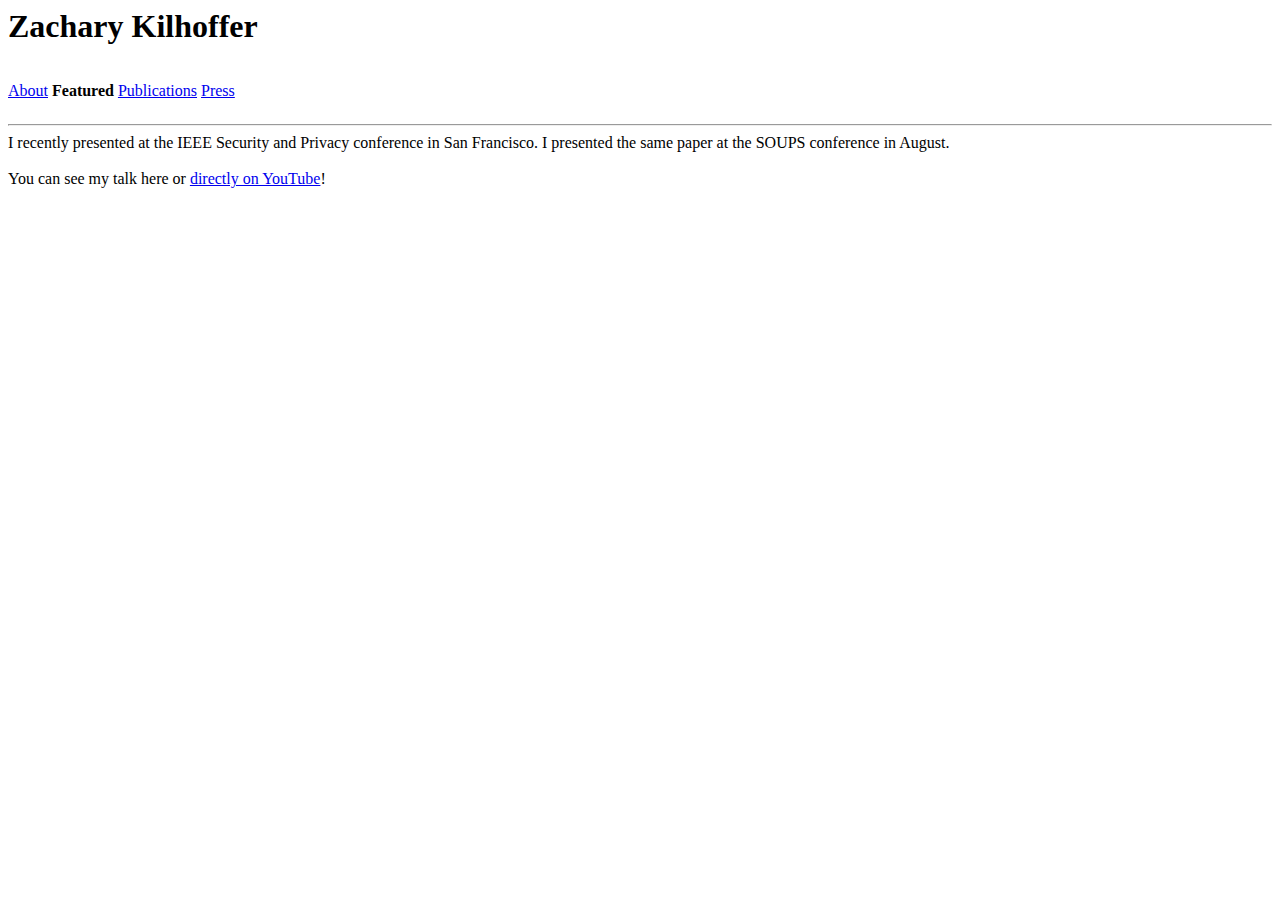
<file: featured.html>
<html>
<link rel="stylesheet" href="https://latex.now.sh/style.css">

<title>
  Zachary Kilhoffer: Featured
</title>
<h1>Zachary Kilhoffer</h1>

<!-- <div class="header">
  <p id="nav">
    <a href="index.html">About</a>
    <span><strong>Featured</strong></span>
    <a href="pubs.html">Publications</a>
    <a href="press.html">Press</a>
</div>
<hr>
</p> -->

<div class="header" style="display: flex; justify-content: space-between;">
  <p id="nav">
    <a href="index.html">About</a>
    <span><strong>Featured</strong></span>
    <a href="pubs.html">Publications</a>
    <a href="press.html">Press</a>
  </p>
</div>
<hr>



<body>

  <div id="main">

    I recently presented at the IEEE Security and Privacy conference in San Francisco.
    I presented the same paper at the SOUPS conference in August.
    <br><br>
    You can see my talk here or <a href="https://www.youtube.com/embed/{{ include.id }}">directly on YouTube</a>!
    <br><br>
    <!-- <iframe width="420" height="315" src="https://www.youtube.com/watch?v=rs7M0Ykyvjw">
    </iframe> -->
    <iframe width="560" height="315" src="https://www.youtube.com/embed/rs7M0Ykyvjw?si=3MBgCRzWqN42ZryI"
      title="YouTube video player" frameborder="0"
      allow="accelerometer; autoplay; clipboard-write; encrypted-media; gyroscope; picture-in-picture; web-share"
      allowfullscreen></iframe>

  </div>
</body>

</html>
<!-- include youtube.html id=rs7M0Ykyvjw -->
</file>
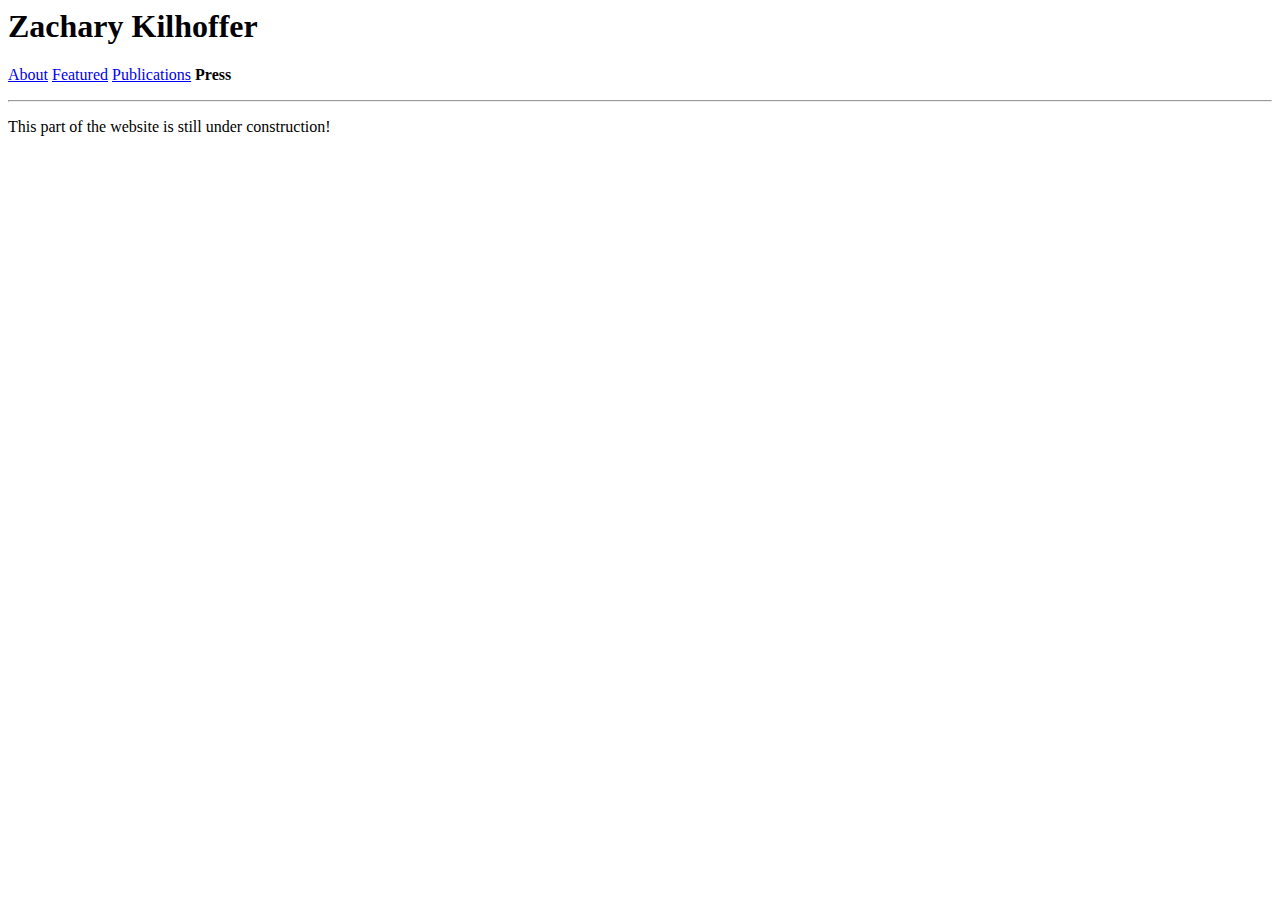
<file: press.html>
<html>
<link rel="stylesheet" href="https://latex.now.sh/style.css">

<title>Zachary Kilhoffer: Press</title>
<h1>Zachary Kilhoffer</h1>
<div class="header">
    <p id="nav">
        <a href="index.html">About</a>
        <a href="featured.html">Featured</a>
        <a href="pubs.html">Publications</a>
        <!-- <a href="cv.html">CV</a> -->
        <span><strong>Press</strong></span>
</div>
<hr>
</p>

<body>
    This part of the website is still under construction!

</body>

</html>
</file>
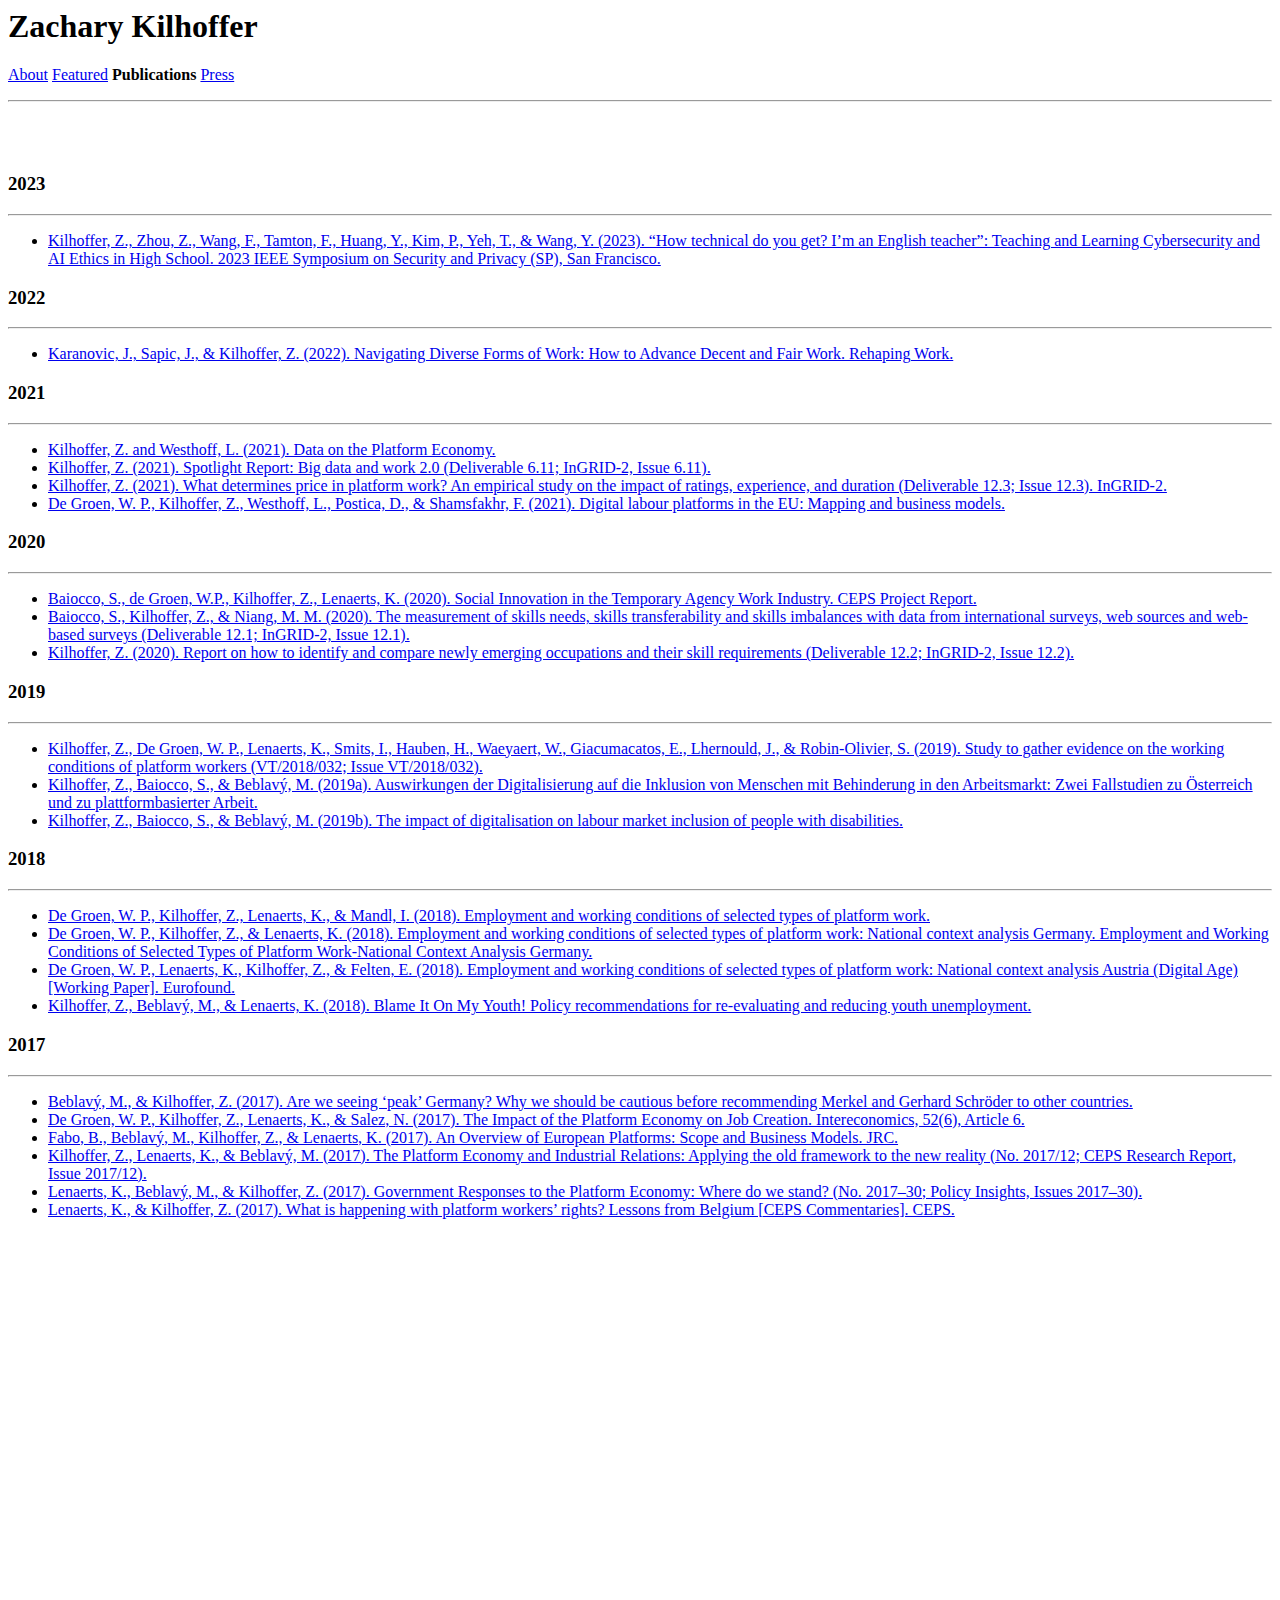
<file: pubs.html>
<html>
    <link rel="stylesheet" href="https://latex.now.sh/style.css">

    <title>
        Zachary Kilhoffer: Publications
    </title>
    <h1>Zachary Kilhoffer</h1>

    <div class="header">
        <p id="nav">
            <a href="index.html">About</a>
            <a href="featured.html">Featured</a>
            <span><strong>Publications</strong></span>
            <a href="press.html">Press</a>
    </div>
    <hr>
    </p>

    <body>

        <!-- The following research papers are a selection of my work. -->

        <br><br>
<!-- <h3>2023</h3>
<hr>
<a href="/PDFs/Kilhoffer_2021_What determines price in platform work.pdf"> Kilhoffer, Z., Zhou, Z., Wang, F., Tamton, F., Huang, Y., Kim, P., Yeh, T., & Wang, Y. (2023). “How technical do you get? I’m an English teacher”: Teaching and Learning Cybersecurity and AI Ethics in High School. 2023 IEEE Symposium on Security and Privacy (SP), San Francisco.</a> 

<h3>2022</h3>
<hr>
<a href="/PDFs/Fabo et al_2017_An overview of European Platforms- Scope and Business Models.pdf"> Karanovic, J., Sapic, J., & Kilhoffer, Z. (2022). NAVIGATING DIVERSE FORMS OF WORK: How to Advance Decent and Fair Work. Rehaping Work.</a> 

<h3>2021</h3>
<hr>
<a href="/PDFs/Kilhoffer et al_2017_The Platform Economy and Industrial Relations.pdf"> Kilhoffer, Z. (2021). Data on the Platform Economy.</a> 
<a href="/PDFs/Kilhoffer et al_2019_The impact of digitalisation on labour market inclusion of people with.pdf"> Kilhoffer, Z. (2021). Spotlight Report: Big data and work 2.0 (Deliverable 6.11; InGRID-2, Issue 6.11).</a> 
<a href="/PDFs/Kilhoffer et al_2023_How technical do you get.pdf"> Kilhoffer, Z. (2021). What determines price in platform work? An empirical study on the impact of ratings, experience, and duration (Deliverable 12.3; Issue 12.3). InGRID-2.</a> 
<a href="/PDFs/De Groen et al_2018_Employment and working conditions of selected types of platform work Germany.pdf"> De Groen, W. P., Kilhoffer, Z., Westhoff, L., Postica, D., & Shamsfakhr, F. (2021). Digital labour platforms in the EU: Mapping and business models.</a> 

<h3>2020</h3>
<hr>
<a href="/PDFs/Askitas et al_2018_Online Talent Platforms, Labour Market Intermediaries and the Changing World.pdf"> Baiocco, S., de Groen, W.P., Kilhoffer, Z., Lenaerts, K. (2020). Social Innovation in the Temporary Agency Work Industry. CEPS Project Report.</a> 
<a href="/PDFs/Baiocco et al_2020_Social Innovation in the Temporary Agency Work Industry.pdf"> Baiocco, S., Kilhoffer, Z., & Niang, M. M. (2020). The measurement of skills needs, skills transferability and skills imbalances with data from international surveys, web sources and web-based surveys (Deliverable 12.1; InGRID-2, Issue 12.1).</a> 
<a href="/PDFs/Karanovic et al_2022_NAVIGATING DIVERSE FORMS OF WORK.pdf"> Kilhoffer, Z. (2020). Report on how to identify and compare newly emerging occupations and their skill requirements (Deliverable 12.2; InGRID-2, Issue 12.2).</a> 

<h3>2019</h3>
<hr>
<a href="/PDFs/Kilhoffer_2021_Spotlight Report Big Data and Work 2.pdf"> Kilhoffer, Z., De Groen, W. P., Lenaerts, K., Smits, I., Hauben, H., Waeyaert, W., Giacumacatos, E., Lhernould, J., & Robin-Olivier, S. (2019). Study to gather evidence on the working conditions of platform workers (VT/2018/032; Issue VT/2018/032).</a> 
<a href="/PDFs/Kilhoffer et al. - 2019 - Study to gather evidence on the working condition.pdf"> [German] Kilhoffer, Z., Baiocco, S., & Beblavý, M. (2019a). Auswirkungen der Digitalisierung auf die Inklusion von Menschen mit Behinderung in den Arbeitsmarkt: Zwei Fallstudien zu Österreich und zu plattformbasierter Arbeit.</a> 
<a href="/PDFs/Kilhoffer et al. - Blame It On My Youth.pdf"> [English] Kilhoffer, Z., Baiocco, S., & Beblavý, M. (2019b). The impact of digitalisation on labour market inclusion of people with disabilities. </a> 

<h3>2018</h3>
<hr>
<a href="/PDFs/Beblavy_Kilhoffer_2017_Are we seeing ‘peak’ Germany.pdf"> De Groen, W. P., Kilhoffer, Z., & Lenaerts, K. (2018). Employment and working conditions of selected types of platform work: National context analysis Germany. Employment and Working Conditions of Selected Types of Platform Work-National Context Analysis Germany.</a> 
<a href="/PDFs/De Groen et al_2017_the impact of the platform economy on job creation.pdf"> De Groen, W. P., Kilhoffer, Z., Lenaerts, K., & Mandl, I. (2018). Employment and working conditions of selected types of platform work.</a> 
<a href="/PDFs/De Groen et al_2018_Employment and working conditions of selected types of platform work.pdf"> De Groen, W. P., Lenaerts, K., Kilhoffer, Z., & Felten, E. (2018). Employment and working conditions of selected types of platform work: National context analysis Austria (Digital Age) [Working Paper]. Eurofound.</a> 
<a href="/PDFs/Kilhoffer_2020_How to identify emerging occupations.pdf"> Kilhoffer, Z., Beblavý, M., & Lenaerts, K. (2018). Blame It On My Youth! Policy recommendations for re-evaluating and reducing youth unemployment.</a> 

<h3>2017</h3>
<hr>
<a href="/PDFs/Baiocco et al_2020_THE MEASUREMENT OF SKILLS.pdf"> Beblavý, M., & Kilhoffer, Z. (2017). Are we seeing ‘peak’ Germany? Why we should be cautious before recommending Merkel and Gerhard Schröder to other countries.</a> 
<a href="/PDFs/De Groen et al_2018_Employment and working conditions of selected types of platform work Austria.pdf"> De Groen, W. P., Kilhoffer, Z., Lenaerts, K., & Salez, N. (2017). The Impact of the Platform Economy on Job Creation. Intereconomics, 52(6), Article 6.</a> 
<a href="/PDFs/De Groen et al_2021_Digital labour platforms in the EU Mapping and Business models.pdf"> Fabo, B., Beblavý, M., Kilhoffer, Z., & Lenaerts, K. (2017). An Overview of European Platforms: Scope and Business Models. JRC.</a> 
<a href="/PDFs/Kilhoffer_2021_State of the Art Data on the Platform Economy.pdf"> Kilhoffer, Z., Lenaerts, K., & Beblavý, M. (2017). The Platform Economy and Industrial Relations: Applying the old framework to the new reality (No. 2017/12; CEPS Research Report, Issue 2017/12).</a> 
<a href="/PDFs/Lenaerts and Kilhoffer_2017_What is happening with platform workers’ rights - Lessons from Belgium .pdf"> Lenaerts, K., Beblavý, M., & Kilhoffer, Z. (2017). Government Responses to the Platform Economy: Where do we stand? (No. 2017–30; Policy Insights, Issues 2017–30).</a> 
<a href="/PDFs/Lenaerts et al_2017_Government Responses to the Platform Economy.pdf"> Lenaerts, K., & Kilhoffer, Z. (2017). What is happening with platform workers’ rights? Lessons from Belgium [CEPS Commentaries]. CEPS.</a>  -->

<h3>2023</h3>
<hr>
<ul>
    <li><a href="/PDFs/Kilhoffer et al_2023_How technical do you get.pdf"> Kilhoffer, Z., Zhou, Z., Wang, F., Tamton, F., Huang, Y., Kim, P., Yeh, T., & Wang, Y. (2023). “How technical do you get? I’m an English teacher”: Teaching and Learning Cybersecurity and AI Ethics in High School. 2023 IEEE Symposium on Security and Privacy (SP), San Francisco.</a></li>
</ul>

<h3>2022</h3>
<hr>
<ul>
    <li><a href="/PDFs/Karanovic et al_2022_NAVIGATING DIVERSE FORMS OF WORK.pdf"> Karanovic, J., Sapic, J., & Kilhoffer, Z. (2022). Navigating Diverse Forms of Work: How to Advance Decent and Fair Work. Rehaping Work.</a></li>
</ul>

<h3>2021</h3>
<hr>
<ul>
    <li><a href="/PDFs/Kilhoffer - 2021 - Data on the Platform Economy.pdf"> Kilhoffer, Z. and Westhoff, L. (2021). Data on the Platform Economy.</a></li>
    <li><a href="/PDFs/Kilhoffer_2021_Spotlight Report Big Data and Work 2.pdf"> Kilhoffer, Z. (2021). Spotlight Report: Big data and work 2.0 (Deliverable 6.11; InGRID-2, Issue 6.11).</a></li>
    <li><a href="/PDFs/Kilhoffer_2021_What determines price in platform work.pdf"> Kilhoffer, Z. (2021). What determines price in platform work? An empirical study on the impact of ratings, experience, and duration (Deliverable 12.3; Issue 12.3). InGRID-2.</a></li>
    <li><a href="/PDFs/De Groen et al_2021_Digital labour platforms in the EU Mapping and Business models.pdf"> De Groen, W. P., Kilhoffer, Z., Westhoff, L., Postica, D., & Shamsfakhr, F. (2021). Digital labour platforms in the EU: Mapping and business models.</a></li>
</ul>

<h3>2020</h3>
<hr>
<ul>
    <li><a href="/PDFs/Baiocco et al_2020_Social Innovation in the Temporary Agency Work Industry.pdf"> Baiocco, S., de Groen, W.P., Kilhoffer, Z., Lenaerts, K. (2020). Social Innovation in the Temporary Agency Work Industry. CEPS Project Report.</a></li>
    <li><a href="/PDFs/Baiocco et al_2020_THE MEASUREMENT OF SKILLS.pdf"> Baiocco, S., Kilhoffer, Z., & Niang, M. M. (2020). The measurement of skills needs, skills transferability and skills imbalances with data from international surveys, web sources and web-based surveys (Deliverable 12.1; InGRID-2, Issue 12.1).</a></li>
    <li><a href="/PDFs/Kilhoffer_2020_How to identify emerging occupations.pdf"> Kilhoffer, Z. (2020). Report on how to identify and compare newly emerging occupations and their skill requirements (Deliverable 12.2; InGRID-2, Issue 12.2).</a></li>
</ul>

<h3>2019</h3>
<hr>
<ul>
    <li><a href="/PDFs/Kilhoffer et al. - 2019 - Study to gather evidence on the working condition.pdf"> Kilhoffer, Z., De Groen, W. P., Lenaerts, K., Smits, I., Hauben, H., Waeyaert, W., Giacumacatos, E., Lhernould, J., & Robin-Olivier, S. (2019). Study to gather evidence on the working conditions of platform workers (VT/2018/032; Issue VT/2018/032).</a></li>
    <li><a href="/PDFs/Kilhoffer et al. - 2019 - Auswirkungen der Digitalisierung auf die Inklusion.pdf"> Kilhoffer, Z., Baiocco, S., & Beblavý, M. (2019a). Auswirkungen der Digitalisierung auf die Inklusion von Menschen mit Behinderung in den Arbeitsmarkt: Zwei Fallstudien zu Österreich und zu plattformbasierter Arbeit.</a></li>
    <li><a href="/PDFs/Kilhoffer et al_2019_The impact of digitalisation on labour market inclusion of people with.pdf"> Kilhoffer, Z., Baiocco, S., & Beblavý, M. (2019b). The impact of digitalisation on labour market inclusion of people with disabilities. </a></li>
</ul>

<h3>2018</h3>
<hr>
<ul>
    <li><a href="/PDFs/De Groen et al_2018_Employment and working conditions of selected types of platform work.pdf"> De Groen, W. P., Kilhoffer, Z., Lenaerts, K., & Mandl, I. (2018). Employment and working conditions of selected types of platform work.</a></li>
    <li><a href="/PDFs/De Groen et al_2018_Employment and working conditions of selected types of platform work Germany.pdf"> De Groen, W. P., Kilhoffer, Z., & Lenaerts, K. (2018). Employment and working conditions of selected types of platform work: National context analysis Germany. Employment and Working Conditions of Selected Types of Platform Work-National Context Analysis Germany.</a></li>
    <li><a href="/PDFs/De Groen et al_2018_Employment and working conditions of selected types of platform work Austria.pdf"> De Groen, W. P., Lenaerts, K., Kilhoffer, Z., & Felten, E. (2018). Employment and working conditions of selected types of platform work: National context analysis Austria (Digital Age) [Working Paper]. Eurofound.</a></li>
    <li><a href="/PDFs/Kilhoffer et al. - Blame It On My Youth.pdf"> Kilhoffer, Z., Beblavý, M., & Lenaerts, K. (2018). Blame It On My Youth! Policy recommendations for re-evaluating and reducing youth unemployment.</a></li>
</ul>

<h3>2017</h3>
<hr>
<ul>
    <li><a href="/PDFs/Beblavy_Kilhoffer_2017_Are we seeing ‘peak’ Germany.pdf"> Beblavý, M., & Kilhoffer, Z. (2017). Are we seeing ‘peak’ Germany? Why we should be cautious before recommending Merkel and Gerhard Schröder to other countries.</a> </li>
    <li><a href="/PDFs/De Groen et al_2017_the impact of the platform economy on job creation.pdf"> De Groen, W. P., Kilhoffer, Z., Lenaerts, K., & Salez, N. (2017). The Impact of the Platform Economy on Job Creation. Intereconomics, 52(6), Article 6.</a> </li>
    <li><a href="/PDFs/Fabo et al_2017_An overview of European Platforms- Scope and Business Models.pdf"> Fabo, B., Beblavý, M., Kilhoffer, Z., & Lenaerts, K. (2017). An Overview of European Platforms: Scope and Business Models. JRC.</a> </li>
    <li><a href="/PDFs/Kilhoffer et al_2017_The Platform Economy and Industrial Relations.pdf"> Kilhoffer, Z., Lenaerts, K., & Beblavý, M. (2017). The Platform Economy and Industrial Relations: Applying the old framework to the new reality (No. 2017/12; CEPS Research Report, Issue 2017/12).</a> </li>
    <li><a href="/PDFs/Lenaerts et al_2017_Government Responses to the Platform Economy.pdf"> Lenaerts, K., Beblavý, M., & Kilhoffer, Z. (2017). Government Responses to the Platform Economy: Where do we stand? (No. 2017–30; Policy Insights, Issues 2017–30).</a> </li>
    <li><a href="/PDFs/Lenaerts and Kilhoffer_2017_What is happening with platform workers’ rights - Lessons from Belgium .pdf"> Lenaerts, K., & Kilhoffer, Z. (2017). What is happening with platform workers’ rights? Lessons from Belgium [CEPS Commentaries]. CEPS.</a> </li>


        
        
        
        
        
        
        
        <br><br>
        <br><br>
        <br><br>
        <br><br>
        <br><br>
        <br><br>
        <br><br>
        <br><br>
        <br><br>
        <br><br>
        <br><br>
        <br><br>
        <br><br>
        <br><br>
        <br><br>
        <br><br>
        <br><br>
        <br><br>
        <br><br>
        <br><br>
        <br><br>
        

    </body>
</html>
</file>
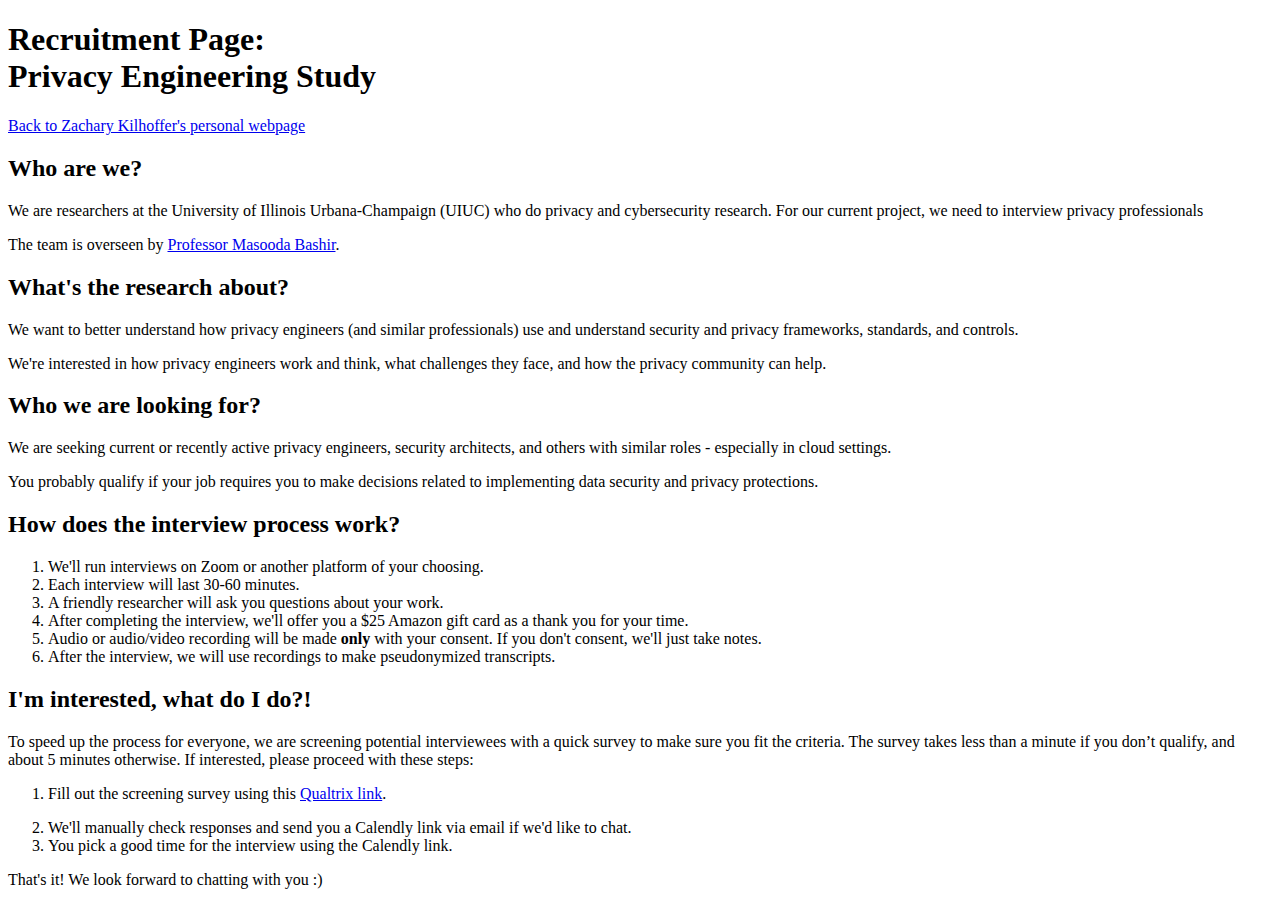
<file: recruitment_site.html>
<!DOCTYPE html>
<html>
<link rel="stylesheet" href="https://latex.now.sh/style.css">

<title>
    Privacy Engineering Study Recruitment
</title>
<h1>Recruitment Page: <br>Privacy Engineering Study</h1>

<div class="header">
    <p id="nav">
        <a href="index.html">Back to Zachary Kilhoffer's personal webpage</a>
        <!-- <a href="featured.html">Featured</a>
        <a href="pubs.html">Publications</a>
        <a href="press.html">Press</a> -->
</div>

<body>
    <h2> Who are we?</h2>
    <p>We are researchers at the University of Illinois Urbana-Champaign (UIUC) who do privacy and cybersecurity
        research. For our current project, we need to interview privacy professionals</p>
    <p> The team is overseen by <a href="https://ischool.illinois.edu/people/masooda-bashir">Professor Masooda
            Bashir</a>.</p>
    <h2>What's the research about?</h2>
    <p>We want to better understand how privacy engineers (and similar professionals) use and understand security and
        privacy frameworks, standards, and controls. </p>
    <p> We're interested in how privacy engineers work and think, what challenges they face, and how the privacy
        community can help.</p>

    <!-- <p>We're especially interested in several main research questions:</p>
    <ul>
        <li>How do cloud privacy engineers use security and privacy frameworks, standards, and
            controls?</li>
        <li>What challenges do cloud privacy engineers face using security and privacy
            frameworks, standards, and controls?</li>
        <li>What opportunities can be identified in relation to cloud privacy engineers
            using security and privacy frameworks, standards, and controls?</li>
    </ul> -->
    <!-- <p>The draft interview questions are at the end of this document.</p> -->

    <h2>Who we are looking for?</h2>
    <p>We are seeking current or recently active privacy engineers, security architects, and others
        with similar roles - especially in cloud settings.</p>
    <p>You probably qualify if your job requires you to make decisions related to implementing data security and privacy
        protections.</p>

    <h2>How does the interview process work?</h2>
    <ol>
        <li>We'll run interviews on Zoom or another platform of your choosing.</li>
        <li>Each interview will last 30-60 minutes.</li>
        <li>A friendly researcher will ask you questions about your work.</li>
        <li>After completing the interview, we'll offer you a $25 Amazon gift card as a thank you for your time.</li>
        <li>Audio or audio/video recording will be made <strong>only</strong> with your consent. If you don't consent, we'll just take notes.</li>
        <li>After the interview, we will use recordings to make pseudonymized transcripts.</li>
    </ol>

    <h2>I'm interested, what do I do?!</h2>

    <p>To speed up the process for everyone, we are screening potential interviewees with a quick survey to make
        sure you fit the criteria. The survey takes less than a minute if you don’t qualify, and about 5 minutes
        otherwise. If interested, please proceed with these steps:
    <ol>
        <li>Fill out the screening survey using this <a
                href="https://ischoolillinois.az1.qualtrics.com/jfe/form/SV_blbBL77Zfmhmzki">Qualtrix link</a>.</p>
        </li>
        <li>We'll manually check responses and send you a Calendly link via email if we'd like to chat.</li>
        <li>You pick a good time for the interview using the Calendly link.</li>
    </ol>
    <p>That's it! We look forward to chatting with you :)</p>


</body>

</html>
</file>
